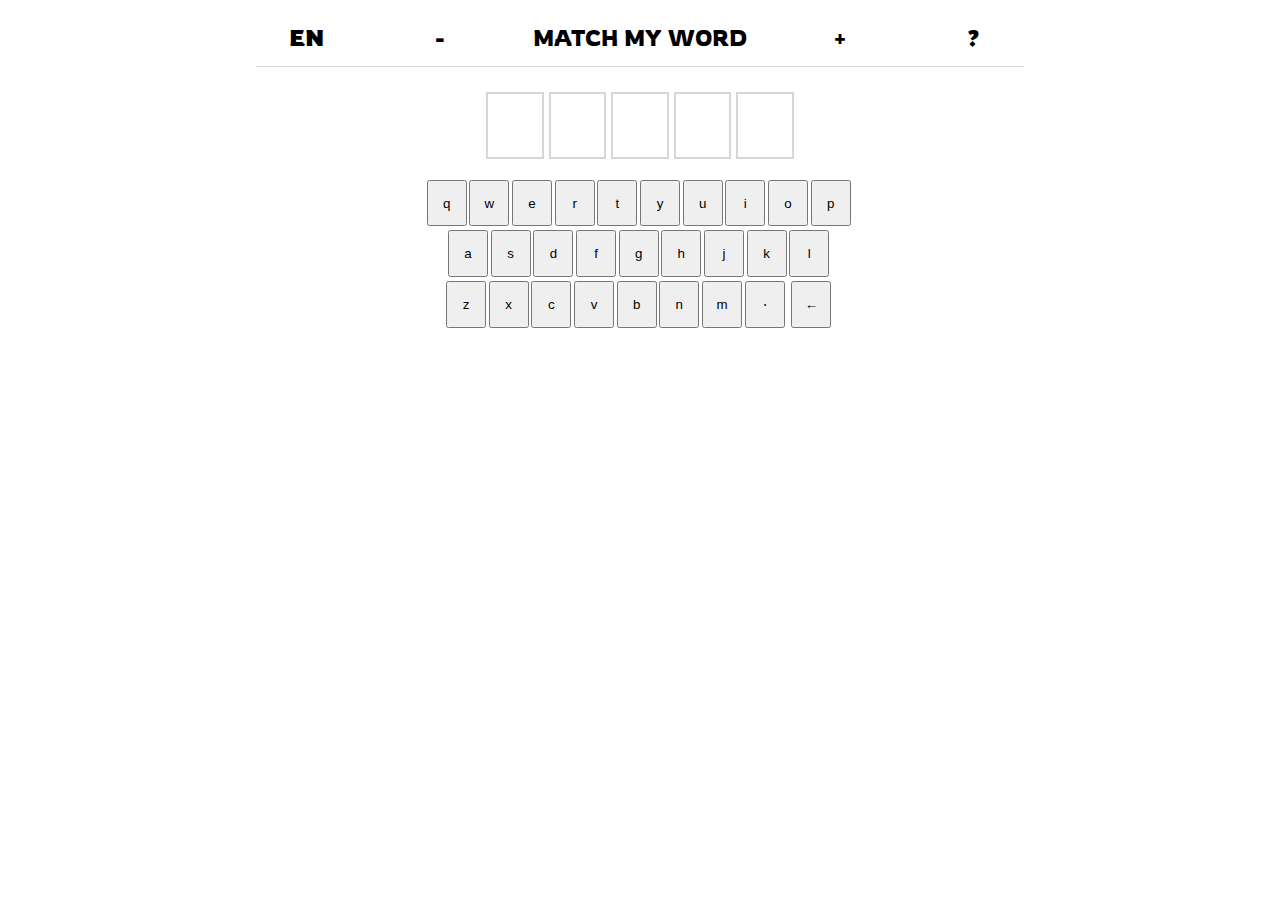
<file: static/index.html>
<!doctype html>
<html lang="en">

<head>
    <meta charset="utf-8">
    <meta name="viewport" content="width=device-width, initial-scale=1, minimum-scale=1" />
    <title>Match My Word</title>
    <link rel="stylesheet" href="/static/styles.css" />
    <link href="https://fonts.googleapis.com/css?family=Rowdies" rel="stylesheet">
    <script src="https://code.jquery.com/jquery-3.6.0.min.js" integrity="sha256-/xUj+3OJU5yExlq6GSYGSHk7tPXikynS7ogEvDej/m4=" crossorigin="anonymous"></script>
    <script src="/static/index.js" type="text/javascript"></script>
</head>

<body>
    <div id="header" style="font-size: 1.2em;font-family: Rowdies;">
        <div id="en-ru" class="control">en</div>
        <div id="less" class="control">-</div>
        <div id="title" style="font-size: 1.2em;font-family: Rowdies;">MATCH MY WORD</div>
        <div id="more" class="control">+</div>
        <div id="hbtn" class="control">?</div>
    </div>
    <div id="help" class="popdown"></div>    
    <div id="inputs" class="inputs">
        <div class="letter"></div>
        <div class="letter"></div>
        <div class="letter"></div>
        <div class="letter"></div>
        <div class="letter"></div>
    </div>
    <div id="results"</div>
</body>
<script>
    $("#en-ru").click(toggle_api);
    $("#hbtn,#help").click(function(){
        $("#help").load("/static/"+$("#en-ru").text()+"_help.html");
        $("#help").toggleClass(["popup","popdown"]);
    });
    $(document).keydown(clear_letter);
    $("body").keypress(text_input);
    $("body").on("redraw", update_results);
    $("#more").click(add_char);
    $("#less").click(rem_char);
    // Load default keyboard
    toggle_api();
</script>

</html>
</file>
<file: static/styles.css>
:root {
  --control-count: 7;
  --result-count: 5;
  --tile-bg-color: #fff;
  --tile-text-color: #000;
  --tile-br-color: #d3d6da;
  --control-bg-color: #787c7e;
  --control-text-color: #fff;
  --tile-bg-green: #6aaa64;
  --btn-width: 2em;
  --body-width: 100%;
  --font-size: 1.2em;
  --btn-width: 2em;
  --btn-height: 2.5em;
  --res-height: 19em;
}

#header {
  height: 2em;
  padding: 10px 10px;
  display: flex;
  justify-content: space-between;
  align-items: center;
  font-family: Bevan;
  border-bottom: 1px solid var(--tile-br-color);
  margin-bottom: 1em;
}

.popup {
  background: var(--tile-bg-color);
  margin: 0 auto;
  width: 75%;
  position: sticky;
  z-index: 41;
  top: 1%;
  padding: 1em 2em;
  -webkit-box-shadow: 0 0 0.5em rgb(0 0 0 / 40%);
  -moz-box-shadow: 0 0 .5em rgba(0,0,0,0.4);
  box-shadow: 0 0 0.5em rgb(0 0 0 / 40%);
  visibility: visible;
  display: block;
}
.popdown {
  visibility: hidden;
  display: none;
}
#keyboard {
  width: 100%;
  margin-bottom: 1em;
  text-align: center;
  padding: 1em 0;
}

buttons {
  width: 100%;
  margin-left: 15%;
  margin-right: 15%;
  text-align: center;
}

button {
  margin-bottom: 0.3em;
  margin-right: 0.2em;
  height: var(--btn-height);
  width: var(--btn-width);
}

.inputs {
  display: flex;
  /* grid-template-columns: repeat(var(--control-count), 1fr); */
  grid-gap: 5px;
  padding: 5px;
  margin-right: auto;
  justify-content: center;
  box-sizing: border-box;
  margin-left: auto;
  margin-right: auto;
}

.letter {
  width: var(--btn-width);
  display: inline-flex;
  justify-content: center;
  align-items: center;
  font-size: var(--font-size);
  line-height: var(--btn-height);
  min-height: var(--btn-height);
  font-weight: bold;
  
  box-sizing: border-box;
  color: var(--tile-text-color);
  background-color: var(--tile-bg-color);
  text-transform: uppercase;
  user-select: none;
  border: 2px solid var(--tile-br-color);
}

.none {
  background-color: var(--control-bg-color);
}

.green {
  color: var(--control-text-color);
  background-color: var(--tile-bg-green);
}

.control {
  width: var(--btn-height);
  height: var(--webkit-fill-available);
  display: inline-flex;
  font-weight: 700;
  font-size: var(--font-size);
  box-sizing: border-box;
  color: var(--tile-text-color);
  background-color: var(--tile-bg-color);
  text-transform: uppercase;
  user-select: none;
  justify-self: flex-end;
  align-self: center;
  align-items: center;
  justify-content: center;
  text-align: center;
  
}

#result {
  min-height: 10em;
  max-height: 40em;
  overflow-y: scroll;
  scrollbar-width: none;
  -ms-overflow-style: none;
}
#result::-webkit-scrollbar { 
  height: 0;
  width: 0;  
}

.results {
  display: flex;
  grid-template-columns: repeat(var(--result-count), 1fr);
  grid-gap: 5px;
  padding: 5px;
  margin-right: auto;
  justify-content: center;
  box-sizing: border-box;
  margin-left: auto;
  margin-right: auto;
  min-height: var(--btn-height);
 
}

body {
  width: var(--body-width);
  max-width: 768px;
  margin-left: auto;
  margin-right: auto;
  background-color: #fff;
  min-height: -webkit-fill-available;
}

html {
  min-height: -webkit-fill-available;
}

@media screen and (min-height: 600px) {
  :root {
    --res-height: 19em;
  }
} 
@media screen and (max-height: 600px) {
    :root {
      --body-width: 100%;
      --res-height: 9em;
    }  
} 
@media screen and (min-width: 1200px) and (max-width: 1600px) and (-webkit-min-device-pixel-ratio: 1) {
  :root {
    --btn-width: 3em;
    --btn-height: 3.5em;
    --font-size: 1.2em;
    --res-height: 21em;
    --body-width: 768px;
  }
}
/* Allow tiles to be smaller on small screens */

@media screen and (max-height: 400px) and (orientation: portrait){
  .letter {
    line-height: 1em;
  }
  :root {
    --btn-width: 2em;
    --btn-height: 2.5em;
    --font-size: 1em;
    --res-height: 9em; 
    --body-width: 100%;
  }
  button {
    margin-bottom: 0.3em;
    margin-right: 0.2em;
    height: var(--btn-height);
    width: var(--btn-width);
  }
  
}

/* @media screen and (orientation: landscape){
  .letter {
    line-height: 1em;
  }
  :root {
    --btn-width: 2.5em;
    --btn-height: 3em;
    --font-size: 1em;
    --res-lpad: 4em;
    --res-height: 9em; 
    --body-width: 100%;
  } 
}*/
</file>
